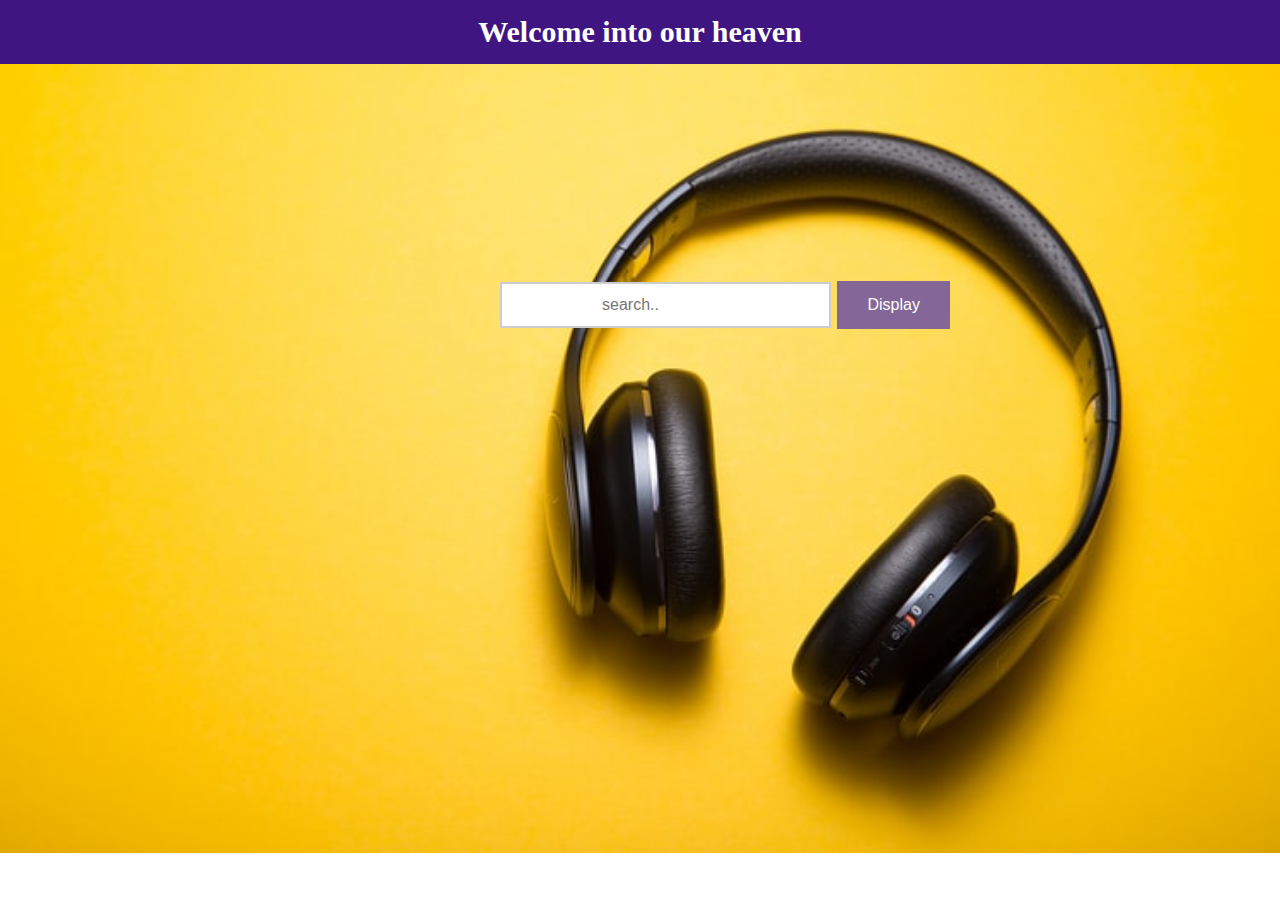
<file: index.html>
<!DOCTYPE html>
<html lang="en">
<head>
    <meta charset="UTF-8">
    <meta name="viewport" content="width=device-width, initial-scale=1.0">
    <link rel="stylesheet" href="style.css">
    <title> CD MUSIC </title>
</head>
<body>
    <h1>
        Welcome into our heaven
    </h1>
    <br>
    <form >
        <input type="text" placeholder="search..">
        <a href="results.html"> Display </a>
       
    </form>
</body>
</html>
</file>
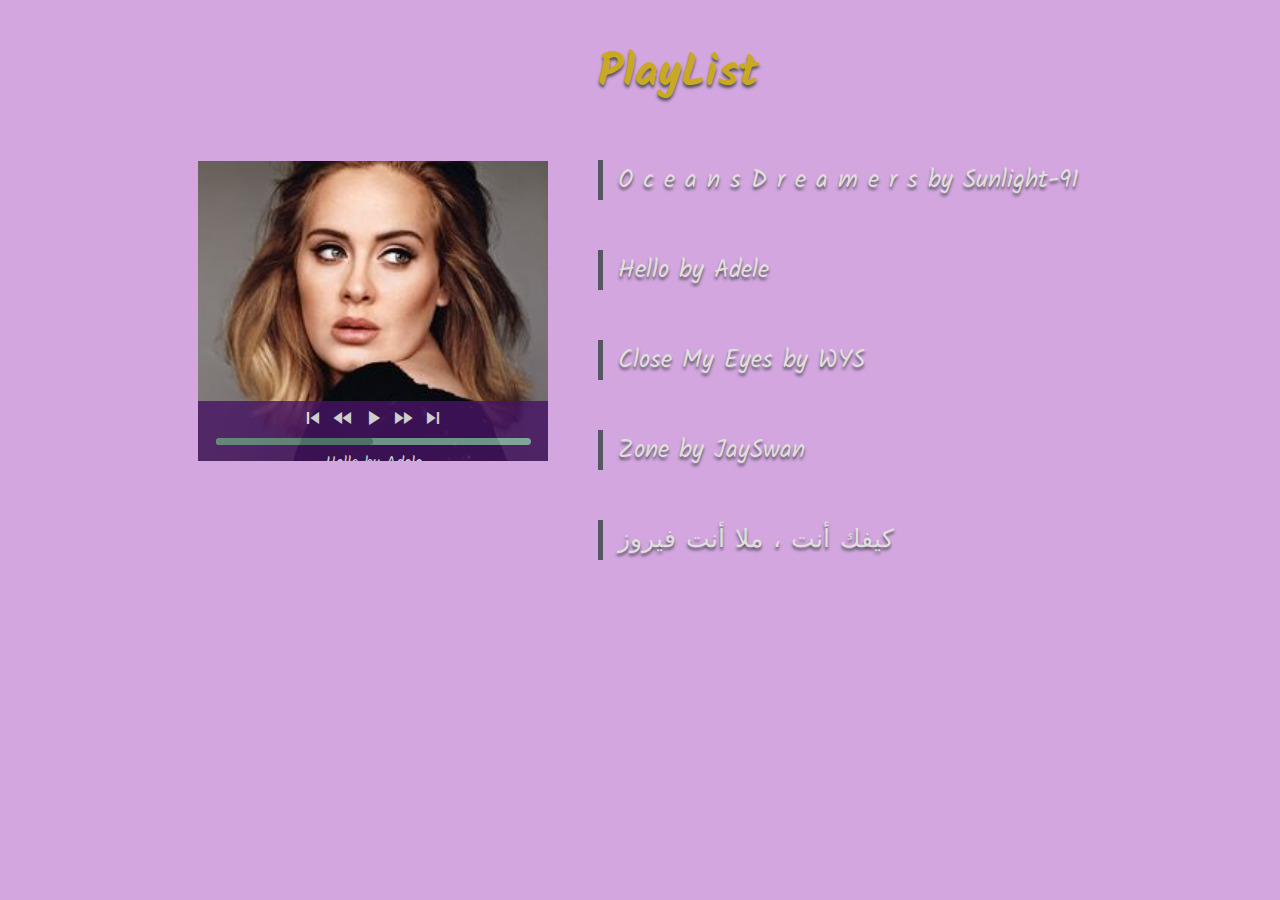
<file: results.html>
<!DOCTYPE html>
<html lang="en">
<head>
    <meta charset="UTF-8">
    <meta name="viewport" content="width=device-width, initial-scale=1.0">
    <link rel="stylesheet" href="style1.css">
    <link rel="stylesheet" href="https://fonts.googleapis.com/icon?family=Material+Icons">
    <title> Results</title>
</head>
<body>
    
    <div class=image>
        <div class=buttonholder>
            
          <i class="material-icons">skip_previous</i>
           <i class="material-icons">fast_rewind</i> 
          <i class="material-icons">play_arrow</i>
          <i class="material-icons">fast_forward</i> 
          <i class="material-icons">skip_next</i>
          <div class=playbar>
              <div class=progress></div>
              
        </div>
          <fontstyle=font-size:15pt> Hello by Adele</fontstyle>
        </div>
      </div>
      <div class=list>
          <h1>PlayList</h1>
        <div class=item> O c e a n s D r e a m e r s by Sunlight-91</div> 
        <div class=item> <a href="CD.html">  Hello by Adele</a></div>
        <div class=item> Close My Eyes by WYS</div>
        <div class=item> Zone by JaySwan</div>
        <div class=item> كيفك أنت  ،  ملا أنت فيروز </div>
      </div>
     
</body>
</html>
</file>
<file: style.css>
* {
    margin: 0; 
   padding:0;
   box-sizing: border-box;
   font-family: 'arial', sans-serif;
  
} 
body
{
    background-image: url('music.jpg');
    background-repeat: no-repeat;
    background-size: 100%;

}
h1
{
font-family: Georgia, 'Times New Roman', Times, serif;
    font-size: 30px;
    color:white;
    background-color: rgb(63, 22, 129);
    text-align: center;
    padding: 15px;
    
}

input 
{
  
    position: relative;
    background-position: 10px 10px; 
    background-repeat: no-repeat;
    margin-left:500px;
    margin-top: 200px;
    padding-right: 60px;
    border: 2px solid #ccc;
    font-size: 16px;
    padding: 12px 20px 12px 100px;
  -webkit-transition: width 0.4s ease-in-out;
  transition: width 0.4s ease-in-out;
}
a 
{
    text-decoration: none;
    color: white;
    padding: 15px 30px;
    display: inline-block;
    font-size: 16px;
    margin: 4px 2px;
    cursor: pointer;
    text-align: center;
    background-color: #846697;
}
</file>
<file: style1.css>
@import url('https://fonts.googleapis.com/css?family=Kalam&display=swap');


body{
  background-color: 
#d3a6df;
  display: flex;
  align-items: center;
  justify-content: center;
  width: 100%;
}
.image{
  background-image: url(adele.jpg);
  width: 350px;
  height: 300px;
 background-repeat: no-repeat;
 background-size: cover;
 display: flex;
 background-position: center;
 justify-items: center;
 align-items: flex-end;
 margin-top: 105px;
}
.buttonholder{
    width: 100%;
    height: 50px;
    background-color: #471464;
    opacity: 0.8;
    text-align: center;
    color: white;
    padding-top: 5px;
    padding-bottom: 5px;
    font-family: Kalam;
    overflow: hidden;
  }
  .playbar{
    background-color:#84b7a5;
    width: 90%;
    height: 7px;
    margin: auto;
    margin-bottom: 5px;
    border-radius: 50px;
  }
  .progress{
    background-color: #5f8c7c;
    width: 50%;
    height: 100%;
    border-radius: 100px;
  }
  
.list{
  width: 500px;
  height: 500px;
  margin-left: 50px;
}
a 
{
  text-decoration: none;
  color: #E0DfDb;
}
h1 
{
    color: #caa922 ;
    text-shadow: 0px 3px 3px #585563;
    font-family: Kalam;
    font-size: 45px;

}

.item{
  border-left: 5px solid #585563;
  width: 100%;
  height: 40px;
  color: #E0DfDb;
  margin-top: 50px;
  font-family: Kalam;
  font-size: 25px;
  border-radius: 0px 10px 10px 0px;
padding-left: 15px;
  padding-right: 15px;
  text-shadow: 0px 3px 3px #585563;
}

.item:hover{
  background-color: #585563;
  transition: 300ms;
  text-shadow: 0px 3px 3px #5f8c7c;
}


.image:hover .buttonholder{
  height: 80px;
  transition: 500ms;
  padding-bottom: 5px;
}
</file>
